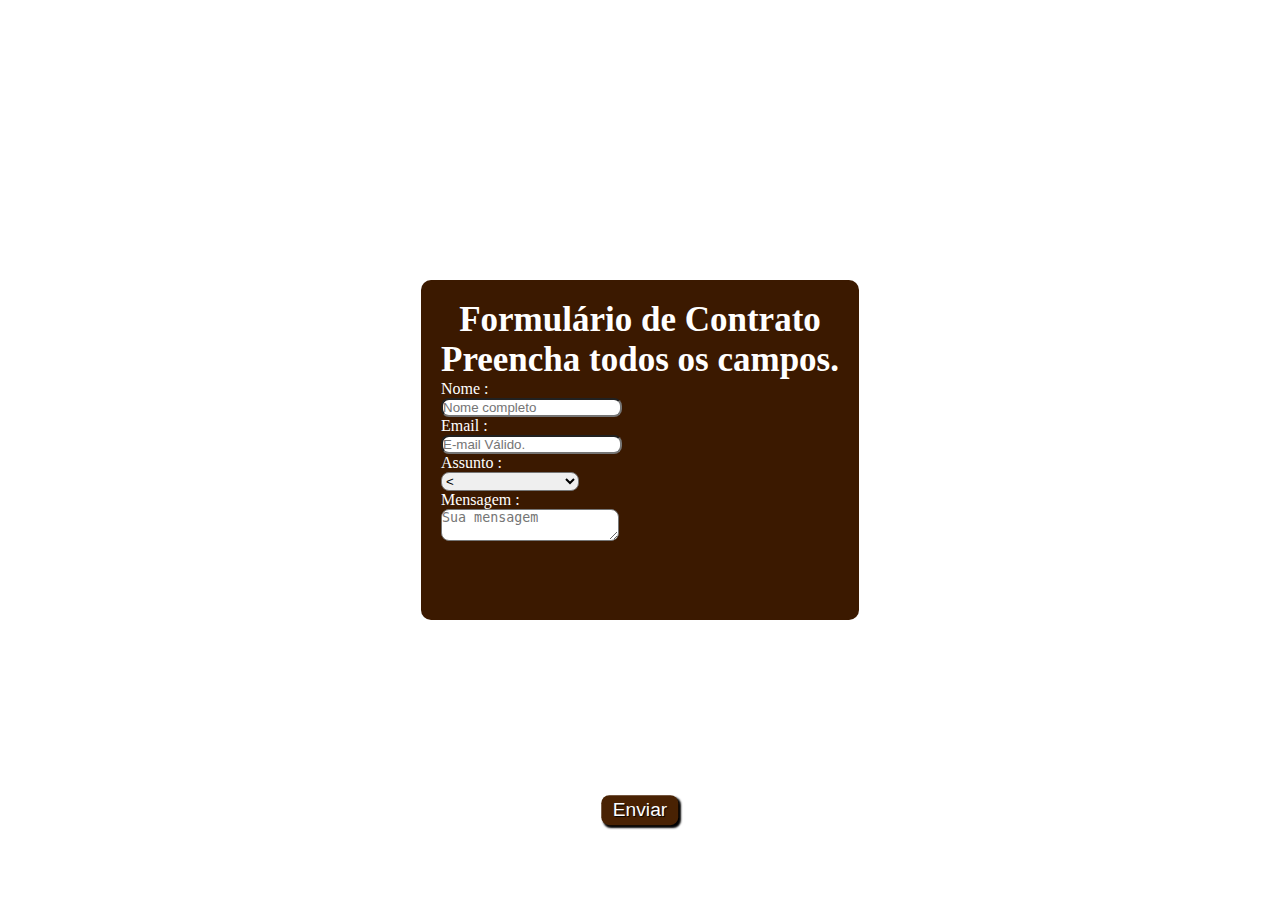
<file: Formulario/index.html>
<!DOCTYPE html>
<html>
<head>
    <meta charset="UTF-8" /> 
    <title>untitled document</title>
    <link rel="stylesheet" href="index.css" type="text/css" />
</head>
<body>
    
     <form action="" method="post" class="modelol">
        <h1>Formulário de Contrato<br/>
           <span class="titulo2">Preencha todos os campos.</span>
        </h1>

      
           <div>
        <div class="rotulos"> Nome :</div>
        <input id="nome" type="text" name="nome" placeholder="Nome completo" class="entrada" />
           </div>
           <div>
             <div class="rotulos"> Email :</div>
             <input id="email" type="email" name="email" placeholder="E-mail Válido." class="entrada" />
            </div>
            <div>
                <div class="rotulos"> Assunto :</div>
                <select name="opcoes" class="entrada">
                        <option value=""><</option>
                        <option value="Dúvidas do produto"> Dúvidas do produto</option>
                        <option value="Atraso na entrega">Atraso na entrega</option>
               </select>
               </div>
            <div>
                <div class="rotulos">Mensagem :</div>
                <textarea id="mensagem" name="mensagem" placeholder="Sua mensagem" class="entrada"></textarea>
            </div>
            <div>
                <div class="rotulos">&nbsp;</div>
                <input type="button" value="Enviar" class="botao" />
            </div>

        </form>
    </body>
</html>
</file>
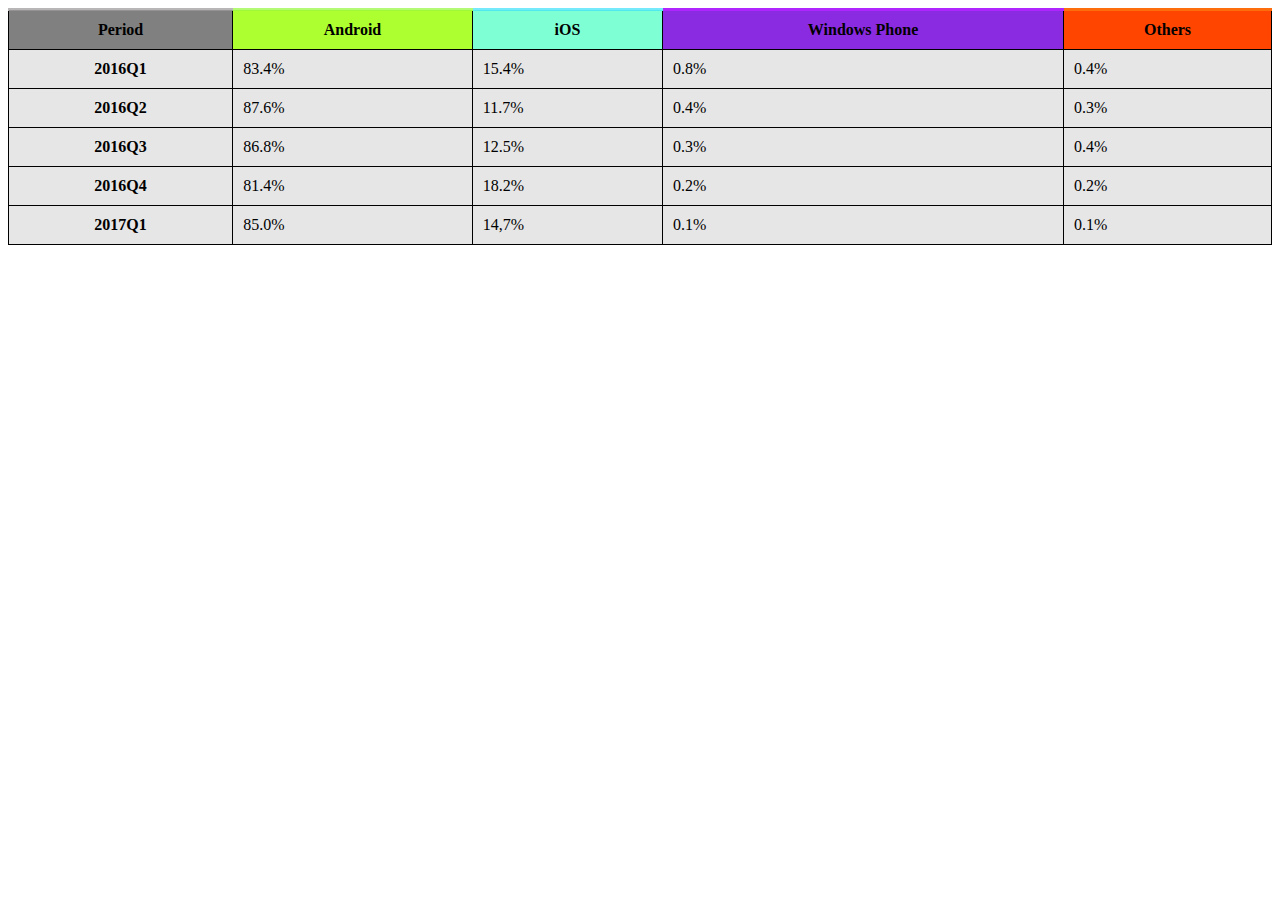
<file: Tabela/index.html>
<!DOCTYPE html>
<html lang="pt-br">
    <head>
        <meta charset="UTF-8">
        <meta name="viewport" content="width=device-width, initial-scale=1.0">
        <title>Dados de Vendas de Aparelhos</title>
        <link rel="stylesheet" href="index.css" type="text/css" />
<style>
    table{
        border-collapse: collapse;
    }
    th,td{
        border:1px solid black;
        padding: 10px;
    }
    thead > tr{
        background-color: aqua;
    }
    .cinza{
        background-color: grey;
        border-top: 3px solid rgba(156, 153, 153, 0.712);
    }
    .verde{
        background-color: greenyellow;
        border-top: 3px solid rgba(152, 248, 61, 0.712);
    }
    .azul{
        background-color: aquamarine;
        border-top: 3px solid rgba(61, 226, 248, 0.712);
    }
    .roxo{
        background-color: blueviolet;
        border-top: 3px solid rgba(174, 37, 253);
    }
    .laranja{
        background-color: orangered;
        border-top: 3px solid rgba(253, 109, 13);
    }
    .elemento{
        background-color: rgba(156, 153, 153, 0.712);
        border-top: 3px solid rgba(117, 117, 117, 0.712);
    }
    tbody >tr:nth-child(odd){
        background-color: rgba(146, 145, 145, 0.233);
    }
    tbody >tr:nth-child(even){
        background-color: rgba(146, 146, 146, 0.233);
    }
    
</style>

    </head>
    <body>
       

 

        <table>
            <thead>
                
                <th class="cinza"> Period</th>
                <th class="verde">Android</th>
                <th class="azul">iOS</th>
                <th class="roxo">Windows Phone</th>
                <th class="laranja">Others</th>
            
            </thead>
            <tr>
                <th>2016Q1</th>
                <td>83.4%</td>
                <td>15.4%</td>
                <td>0.8%</td>
                <td>0.4%</td>
            </tr>
            <tr>
                <th>2016Q2</th>
                <td>87.6%</td>
                <td>11.7%</td>
                <td>0.4%</td>
                <td>0.3%</td>
            </tr>
            <tr>
                <th>2016Q3</th>
                <td>86.8%</td>
                <td>12.5%</td>
                <td>0.3%</td>
                <td>0.4%</td>
            </tr>
            <tr>
                <th>2016Q4</th>
                <td>81.4%</td>
                <td>18.2%</td>
                <td>0.2%</td>
                <td>0.2%</td>
            </tr>
            <tr>
                <th>2017Q1</th>
                <td>85.0%</td>
                <td>14,7%</td>
                <td>0.1%</td>
                <td>0.1%</td>
            </tr>
        </table>
    </body>
</html>
</file>
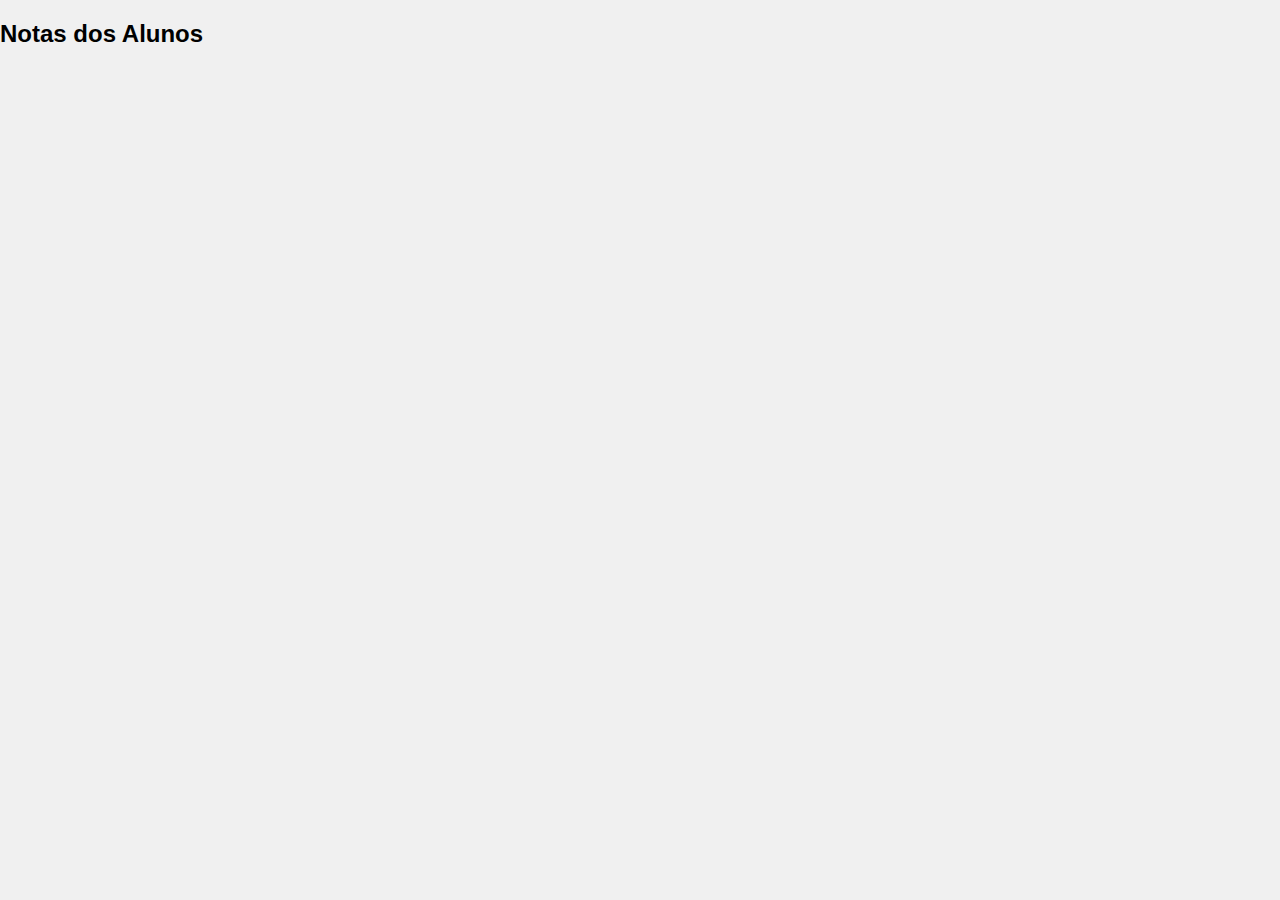
<file: Notas/notas.html>
<!DOCTYPE html>
<html lang="pt-BR">
<head>
  <meta charset="UTF-8">
  <meta name="viewport" content="width=device-width, initial-scale=1.0">
  <title>Notas dos Alunos</title>
  <link rel="stylesheet" href="styles.css">
</head>
<body>
  <h2>Notas dos Alunos</h2>
  <div id="notasAlunos"></div>
  <script src="notas.js"></script>
</body>
</html>
</file>
<file: Formulario/index.css>
*{
    margin: 0;
    padding: 0;
}



fieldset {
    border:0;
}
body{
    width: 100%;
    height: 100vh;
    background-position: center;
    background-repeat: no-repeat;
    background-size: cover;
    display: flex;
    align-items: center;
    justify-content: center;
}
.container {
    max-width: 1280px;
    margin: 0 auto;
    background-color: rgb(102, 41, 0);
    padding: 40px;
    border-radius: 15px;
    width: 360px;
    margin: 100px auto
}
form{
    background-color: rgb(61, 30, 1);
    max-width: 500px;
    height: 300px;
    padding: 40px;
    border-radius: 20px;
}
.modelol {
    background-color: #3b1900;
    padding: 20px;
    border-radius: 10px;
    color:  #fff
}



input, select, textarea, button {
    border-radius: 8px;
}


.botao {
    font-size: 1.2em;
    background: rgb(73, 34, 3);
    border: 0;
    margin-bottom: 1em;
    color: white;
    padding: 0.2em 0.6em;
    box-shadow: 2px 2px 2px black;
    text-shadow: 1px 1px 1px black;
    position: absolute;
    top: 90%;
    left: 50%;
    margin-right: -50%;
    transform: translate(-50%, -50%);
}
.botao:hover{
    background: brown;
    box-shadow: inset 2px 2px 2px black;
    text-shadow: none;
}


form h1{
    text-align: center;
    font-size: 35px;
    color: white;
}
form p{
    text-align: center;
    margin: 10px 0;
}
</file>
<file: Tabela/index.css>
table {
    width: 100%;
    border-collapse: collapse;
}
</file>
<file: Notas/styles.css>
body {
    font-family: Arial, sans-serif;
    margin: 0;
    padding: 0;
    background-color: #f0f0f0;
  }
  
  header {
    background-color: rgb(62, 119, 55);
    padding: 10px;
  }
  
  header h1 {
    color: #fff;
  }
  
  nav ul {
    list-style-type: none;
    padding: 0;
  }
  
  nav ul li {
    display: inline;
    margin-right: 10px;
  }
  
  nav ul li a {
    color: #fff;
    text-decoration: none;
  }
  
  h2, h3, h4 {
    margin: 20px 0;
  }
  
  ul {
    list-style-type: none;
  }
  
  li {
    margin: 5px 0;
  }
</file>
